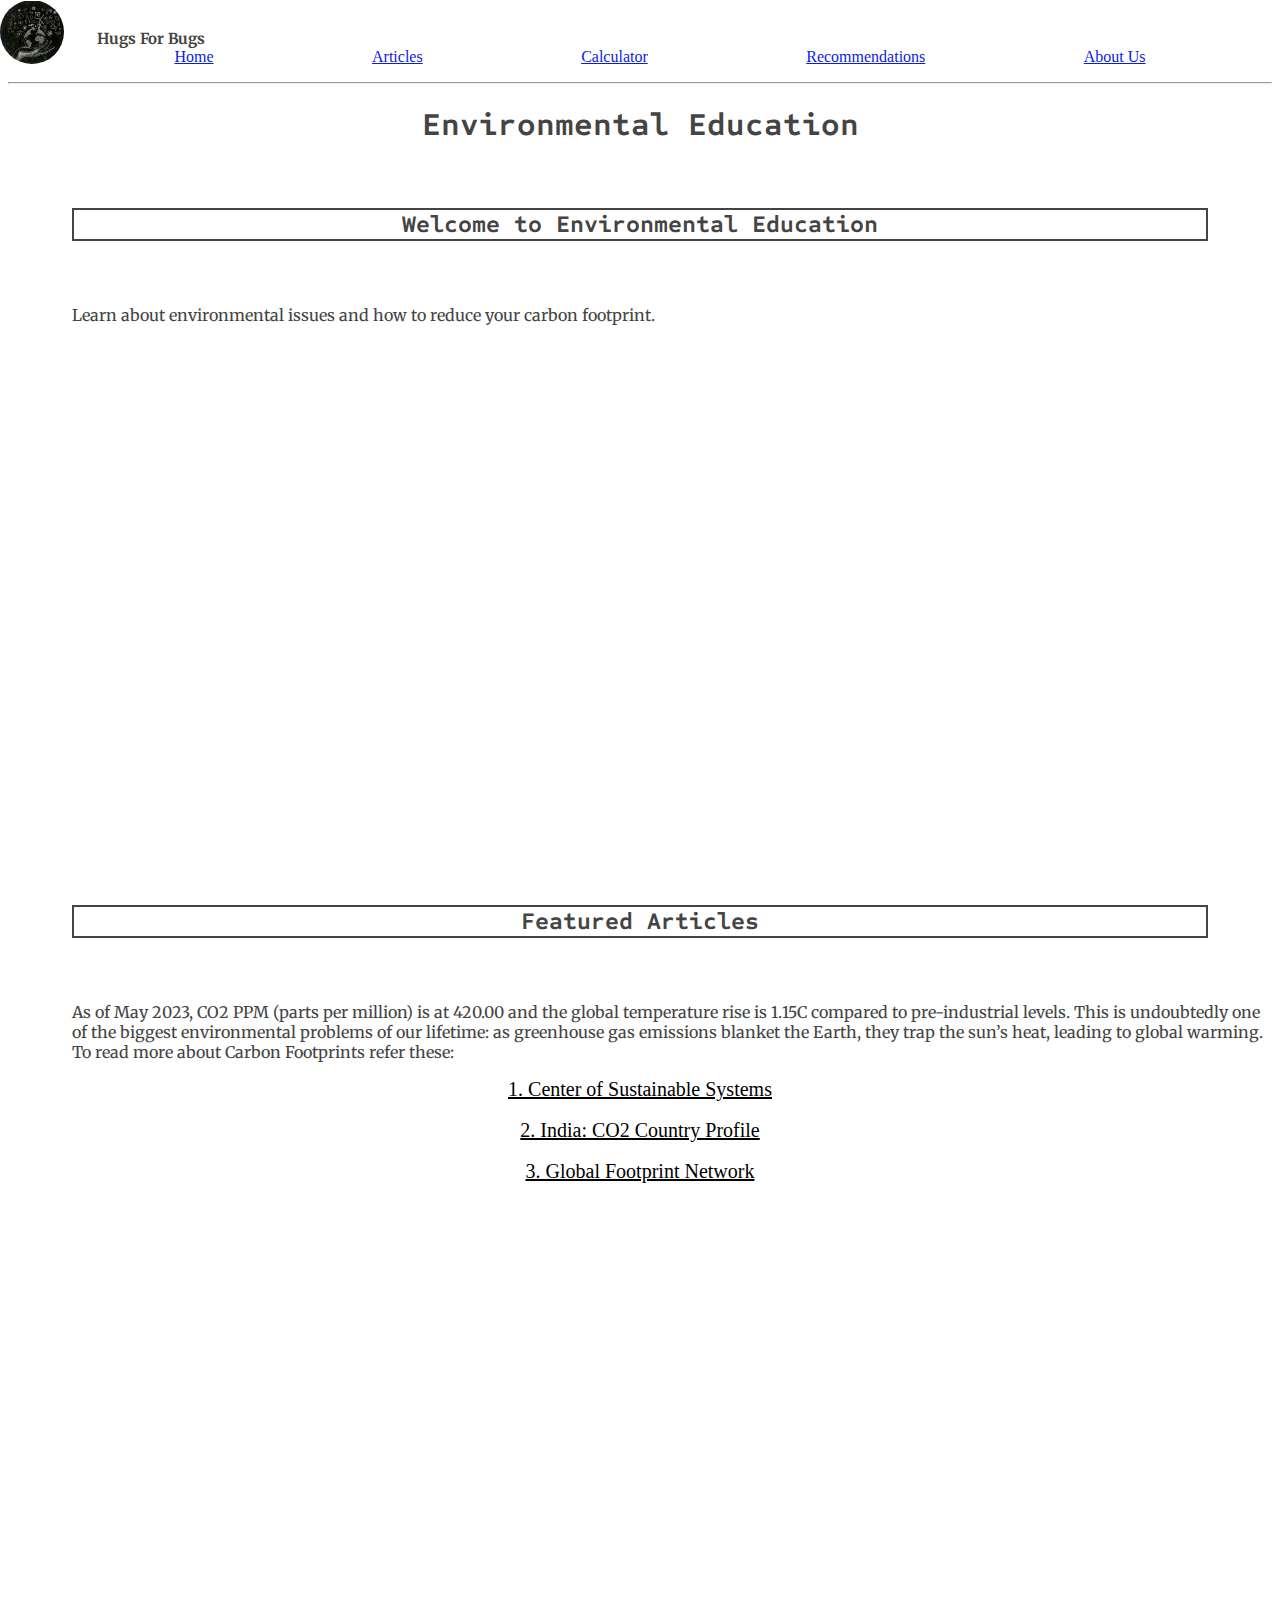
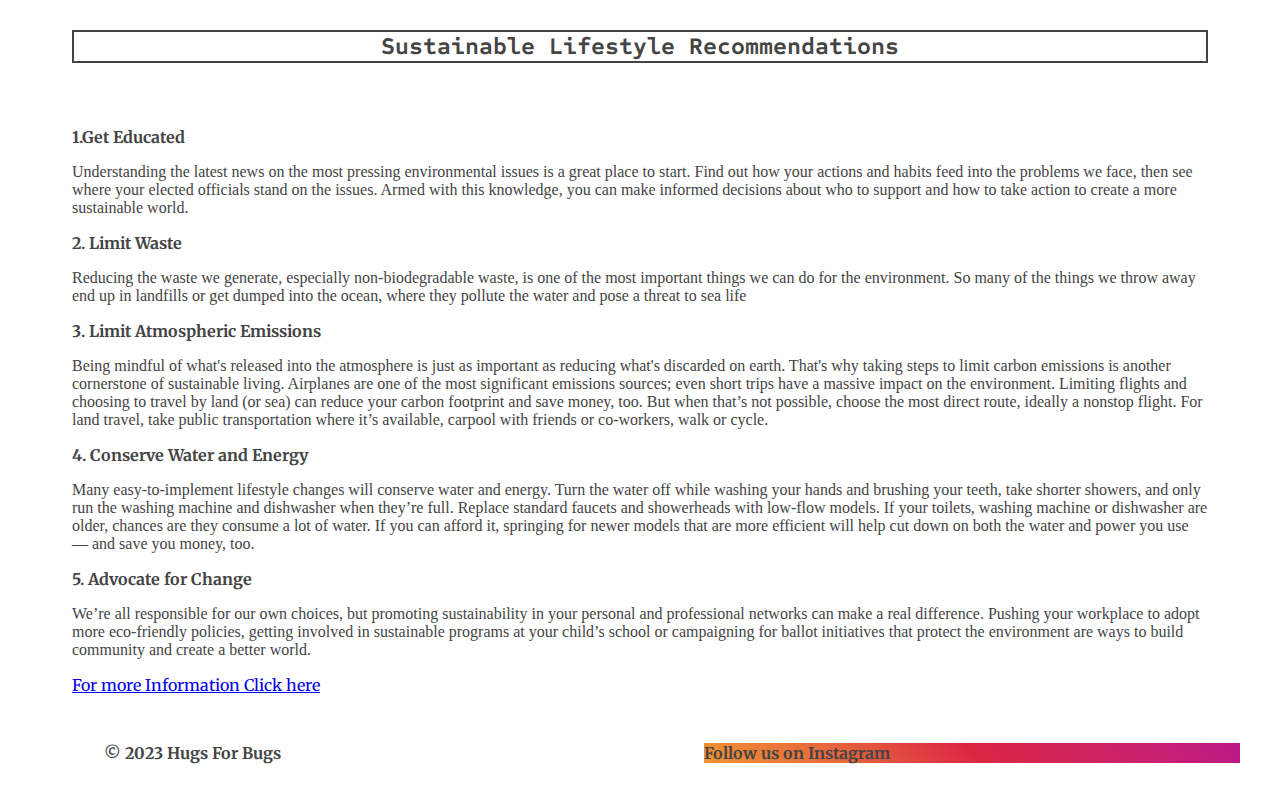
<file: index.html>
<!DOCTYPE html>
<html lang="en">
<head>
    <meta charset="UTF-8">
    <meta name="viewport" content="width=device-width, initial-scale=1.0">
    <title>Environmental Education</title>
    <link rel="stylesheet" href="style.css"> 
    <link rel="preconnect" href="https://fonts.googleapis.com">
    <link rel="preconnect" href="https://fonts.gstatic.com" crossorigin>
    <link href="https://fonts.googleapis.com/css2?family=Sometype+Mono&display=swap" rel="stylesheet"><!-- Link to your CSS file for styling -->
    <link rel="preconnect" href="https://fonts.googleapis.com">
    <link rel="preconnect" href="https://fonts.gstatic.com" crossorigin>
    <link href="https://fonts.googleapis.com/css2?family=Merriweather:wght@300&display=swap" rel="stylesheet">
    <link rel="preconnect" href="https://fonts.googleapis.com">
    <link rel="preconnect" href="https://fonts.gstatic.com" crossorigin>
    <link href="https://fonts.googleapis.com/css2?family=Merriweather:wght@900&display=swap" rel="stylesheet">
</head>
<body class="container">
    <header>
        <nav>
            <ul class="navigation">
                <li><a href="" class="hovering">Home</a></li>
                <li><a href="#articles  " class="hovering">Articles</a></li>
                <li><a href="#text-path" class="hovering">Calculator</a></li>
                <li><a href="#recommendations" class="hovering">Recommendations</a></li>
                <li><a href="#about-us" class="hovering">About Us</a></li>
            </ul>
        </nav>
        <img src="./assets/logo.jpeg" alt="logo" class="logo"/>
        <h3>Hugs For Bugs</h3>
        <hr>
        <h1>Environmental Education</h1>
        
    </header>

    <section>
        <h2>Welcome to Environmental Education</h2>
        <p class="welcome">Learn about environmental issues and how to reduce your carbon footprint.</p>
    </section>
    <section class="carbon-calculator">
        <iframe width="710" height="500" frameborder="0" marginwidth="0" marginheight="0" scrolling="no" src="https://calculator.carbonfootprint.com/calculator.aspx" id="text-path"></iframe>
    </section>

    <section id="articles">
        <h2>Featured Articles</h2>
        <p>As of May 2023, CO2 PPM (parts per million) is at 420.00 and the global temperature rise is 1.15C compared to pre-industrial levels. This is undoubtedly one of the biggest environmental problems of our lifetime: as greenhouse gas emissions blanket the Earth, they trap the sun’s heat, leading to global warming. To read more about Carbon Footprints refer these: </p>
        <a href="https://css.umich.edu/publications/factsheets/sustainability-indicators/carbon-footprint-factsheet" alt="an article" class="text-articles" target="_blank" >1. Center of Sustainable Systems </a><br>
        <a href="https://ourworldindata.org/co2/country/india" alt="India's Carbon Footprints" class="text-articles" target="_blank">2. India: CO2 Country Profile</a ><br>
        <a href="https://www.footprintnetwork.org/our-work/climate-change/" alt="Another Article" class="text-articles" target="_blank">3. Global Footprint Network</a>
        <div class="video-player">
        <iframe width="560" height="315" src="https://www.youtube.com/embed/8q7_aV8eLUE?si=9f-FC0irHCAYxmke" title="YouTube video player" frameborder="0" allow="accelerometer; autoplay; clipboard-write; encrypted-media; gyroscope; picture-in-picture; web-share" allowfullscreen></iframe>
        </div>
    </section>



    <section id="recommendations">
        <h2 class="sus-title">Sustainable Lifestyle Recommendations</h2>
        <p class="bold-this">1.Get Educated<li class="sus-text">Understanding the latest news on the most pressing environmental issues is a great place to start. Find out how your actions and habits feed into the problems we face, then see where your elected officials stand on the issues. Armed with this knowledge, you can make informed decisions about who to support and how to take action to create a more sustainable world.</li></p>
        <p class="bold-this">2. Limit Waste <li class="sus-text">Reducing the waste we generate, especially non-biodegradable waste, is one of the most important things we can do for the environment. So many of the things we throw away end up in landfills or get dumped into the ocean, where they pollute the water and pose a threat to sea life</li>
        </p>
        <p class="bold-this">3. Limit Atmospheric Emissions<li class="sus-text">Being mindful of what's released into the atmosphere is just as important as reducing what's discarded on earth. That's why taking steps to limit carbon emissions is another cornerstone of sustainable living.

            Airplanes are one of the most significant emissions sources; even short trips have a massive impact on the environment. Limiting flights and choosing to travel by land (or sea) can reduce your carbon footprint and save money, too. But when that’s not possible, choose the most direct route, ideally a nonstop flight. For land travel, take public transportation where it’s available, carpool with friends or co-workers, walk or cycle.</li>
        </p>
        <p class="bold-this">4. Conserve Water and Energy<li class="sus-text">Many easy-to-implement lifestyle changes will conserve water and energy.

            Turn the water off while washing your hands and brushing your teeth, take shorter showers, and only run the washing machine and dishwasher when they’re full. Replace standard faucets and showerheads with low-flow models. If your toilets, washing machine or dishwasher are older, chances are they consume a lot of water. If you can afford it, springing for newer models that are more efficient will help cut down on both the water and power you use — and save you money, too.</li></p>
        <p class="bold-this">5. Advocate for Change<li class="sus-text">We’re all responsible for our own choices, but promoting sustainability in your personal and professional networks can make a real difference. Pushing your workplace to adopt more eco-friendly policies, getting involved in sustainable programs at your child’s school or campaigning for ballot initiatives that protect the environment are ways to build community and create a better world.</li></p>
    </section>
    <p><a href="https://www.forbes.com/sites/neloliviawaga/2022/12/31/23-sustainable-habits-to-adapt-in-2023/?sh=11185d8e5544" target="_blank">For more Information Click here</a></p>

    
    <footer id="about-us">
        <p>&copy; 2023 Hugs For Bugs</p>
        <p class="instagram">Follow us on Instagram </p>
    </footer>
</body>
</html>
</file>
<file: style.css>
html{
    scroll-behavior: smooth;
}
h1{
    display: flex;
    justify-content: center;
    font-family: 'Sometype Mono', monospace;

}
h1:hover{
    color: rgb(38, 153, 38);
}
body{
    background: #fff;
    color: #444;
}
.carbon-calculator{
    display:flex;
    justify-content: center;

}
li{
    list-style-type: none;
}
.logo{
    display:flex;
    width:5%;
    position: absolute;
    top: 0;
    left: 0;
    clip-path: circle();
    float: left;
}
h3{
    position: absolute;
    top: 14px;
    left: 97px;
    font-size: 15px;
    display: flex;
    font-family: 'Merriweather', serif;
}
.navigation{
    position:relative;
    display:flex;
    font-weight: 400;
    
    flex-direction: row;
    gap: 2rem;
    justify-content: space-evenly;
    margin-top:3rem;

}
.hovering{
    color:#0a1ce3;
}
.hovering:visited{
    text-decoration: none;
    color:#0a1ce3;
}
.hovering:hover{
    color:green;
    font-size: 1.5rem;
}
#articles{
    margin-bottom: 100px;

}
h2{
    display: flex;
    font-family: 'Sometype Mono', monospace;
    margin: 4rem;
    justify-content: center;
    border: 2px solid;
}
h2:hover{
    border: 2px solid blue;
}
p{
    font-family: 'Merriweather', serif;
    flex: 1;
    margin-left: 4rem;
}
.text-articles{
    display:flex;
    justify-content: center;
    font-size: 1.25em;
    color:black;
}
.text-articles:hover{
    font-size:1.5em;
    color: red;
}
.text-articles:visited{
    
    color:darkblue;
}
.video-player{
    display: flex;
    justify-content: center;
    margin: 2rem;
}
.video-player:focus{
    outline: none;
    border-color: #ca7474;
    box-shadow: 0 0 10px #3e81b8;
    
}
.sus-text{
    display: flex;
    justify-content: center;
    margin-left: 4em;
    margin-right:4em;
}
.bold-this{
    font-weight:bold;
    text-shadow: #0a1ce3;
    
}
.bold-this:hover{
    color:goldenrod;
}

#about-us{
    display:flex;
    justify-content: end;
    margin: 2rem;
    font-weight: bold;
}
.instagram{
    background: #f09433; 
    background: -moz-linear-gradient(45deg, #f09433 0%, #e6683c 25%, #dc2743 50%, #cc2366 75%, #bc1888 100%); 
    background: -webkit-linear-gradient(45deg, #f09433 0%,#e6683c 25%,#dc2743 50%,#cc2366 75%,#bc1888 100%); 
    background: linear-gradient(45deg, #f09433 0%,#e6683c 25%,#dc2743 50%,#cc2366 75%,#bc1888 100%); 
    filter: progid:DXImageTransform.Microsoft.gradient( startColorstr='#f09433', endColorstr='#bc1888',GradientType=1 );
}
@media (min-width: 320px) and (max-width: 1200px) {
    h1{
        display: flex;
        justify-content: center;
        width: 100%;
        text-align: center;
    }
    .navigation{
        display: flex;
        gap:1em;
        flex-direction: column;
        justify-content: center;
    }
}
</file>
